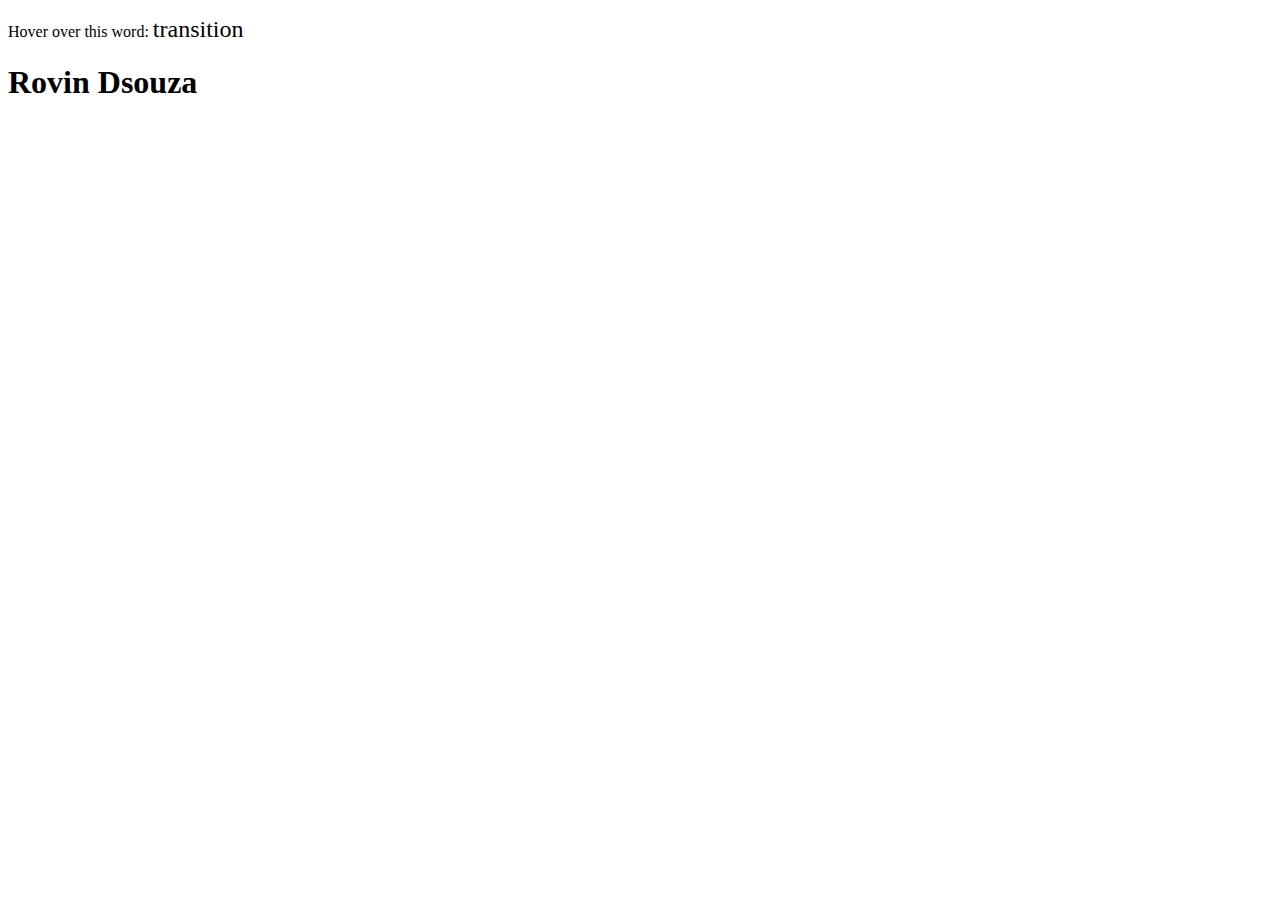
<file: trial Things/trial.html>
<!DOCTYPE html>
<html lang="en">
<head>
    <meta charset="UTF-8">
    <meta http-equiv="X-UA-Compatible" content="IE=edge">
    <meta name="viewport" content="width=device-width, initial-scale=1.0">
    <link rel="stylesheet" href="style.css">
    <title>Document</title>
</head>
<body>
    
    <p>Hover over this word: <span id="word">transition</span></p>

    <h1 class="mb-0">Rovin
        <span class="text-primary" id="dsouza">Dsouza</span>
      </h1>

    <script src="javasc.js"></script>
</body>
</html>
</file>
<file: trial Things/style.css>
#word {
    display: inline-block;
    position: relative;
    font-size: 24px;
    transition: font-size 0.3s ease-in-out;
  }
  
  #word .blob {
    position: absolute;
    top: 0;
    left: 0;
    width: 100%;
    height: 100%;
    border-radius: 50%;
    opacity: 0;
    transition: all 0.3s ease-in-out;
  }
  
  #word .blob1 {
    background-color: #ff7f50;
  }
  
  #word .blob2 {
    background-color: #6495ed;
  }
  
  #word .blob3 {
    background-color: #ff69b4;
  }

  #dsouza {
    position: relative;
    display: inline-block;
    transition: all 0.3s ease-in-out;
  }
  
  #dsouza::before {
    content: '';
    position: absolute;
    top: 0;
    left: 0;
    width: 0%;
    height: 100%;
    background-color: #007bff;
    transition: all 0.3s ease-in-out;
    z-index: -1;
  }
  
  #dsouza:hover {
    color: #fff;
  }
  
  #dsouza:hover::before {
    width: 100%;
  }
</file>
